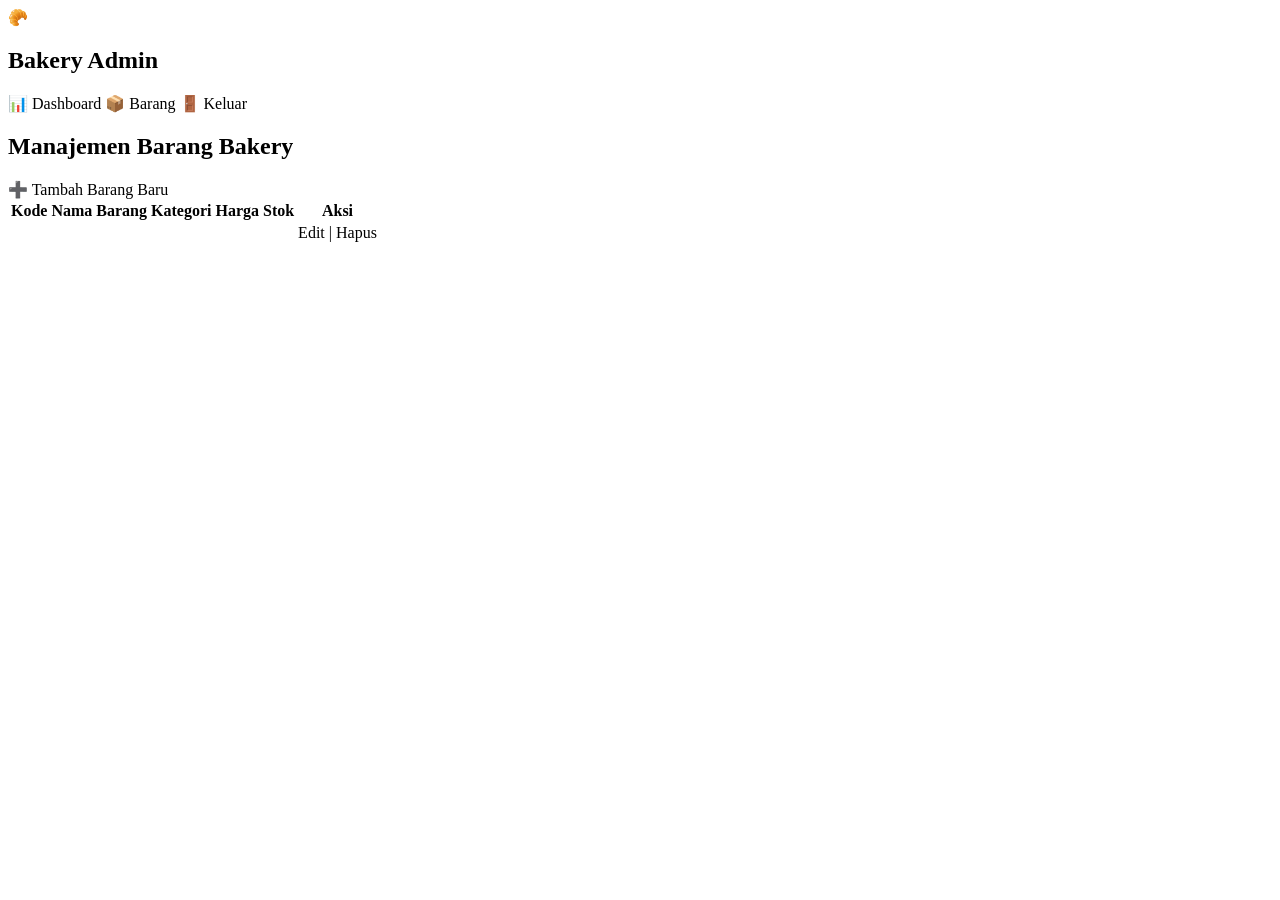
<file: target/classes/templates/barang/index.html>
<!DOCTYPE html>
<html xmlns:th="http://www.thymeleaf.org">
<head>
    <meta charset="UTF-8">
    <meta name="viewport" content="width=device-width, initial-scale=1.0">
    <title>Manajemen Barang - Bakery</title>
    <link rel="stylesheet" th:href="@{/css/style.css}">
</head>
<body>

    <div class="app-container">
        
        <aside class="sidebar">
            <div class="sidebar-brand">
                <span>🥐</span>
                <h2>Bakery Admin</h2>
            </div>
            <nav class="sidebar-nav">
                <a th:href="@{/dashboard}" class="nav-item">
                    <span>📊</span> Dashboard
                </a>
                <a th:href="@{/barang}" class="nav-item active">
                    <span>📦</span> Barang
                </a>
                <a th:href="@{/logout}" class="nav-item logout-nav">
                    <span>🚪</span> Keluar
                </a>
            </nav>
        </aside>

        <main class="main-content">
            <h2>Manajemen Barang Bakery</h2>
        
            <div class="actions-bar">
                <a th:href="@{/barang/tambah}" class="btn-action">
                    <span>➕</span> Tambah Barang Baru
                </a>
            </div>


            <div class="table-responsive">
                <table>
                    <thead>
                        <tr>
                            <th>Kode</th>
                            <th>Nama Barang</th>
                            <th>Kategori</th>
                            <th>Harga</th>
                            <th>Stok</th>
                            <th>Aksi</th>
                        </tr>
                    </thead>
                    <tbody>
                        <!-- Loop Data Barang dari Spring Boot Controller -->
                        <tr th:each="barang : ${listBarang}">
                            <td th:text="${barang.kodeBarang}"></td>
                            <td th:text="${barang.namaBarang}"></td>
                            <td th:text="${barang.kategori}"></td>
                            <td th:text="${barang.harga}"></td>
                            <td th:text="${barang.stok}"></td>
                            <td>
                                <a th:href="@{/barang/edit/{kode}(kode=${barang.kodeBarang})}" class="action-link edit-btn">Edit</a>
                                <span style="color: var(--color-border);">|</span>
                                <a th:href="@{/barang/hapus/{kode}(kode=${barang.kodeBarang})}" 
                                   class="action-link delete-btn"
                                   onclick="return confirm('Yakin ingin menghapus barang ini?')">Hapus</a>
                            </td>
                        </tr>
                    </tbody>
                </table>
            </div>
        </main>
        
    </div>

</body>
</html>
</file>
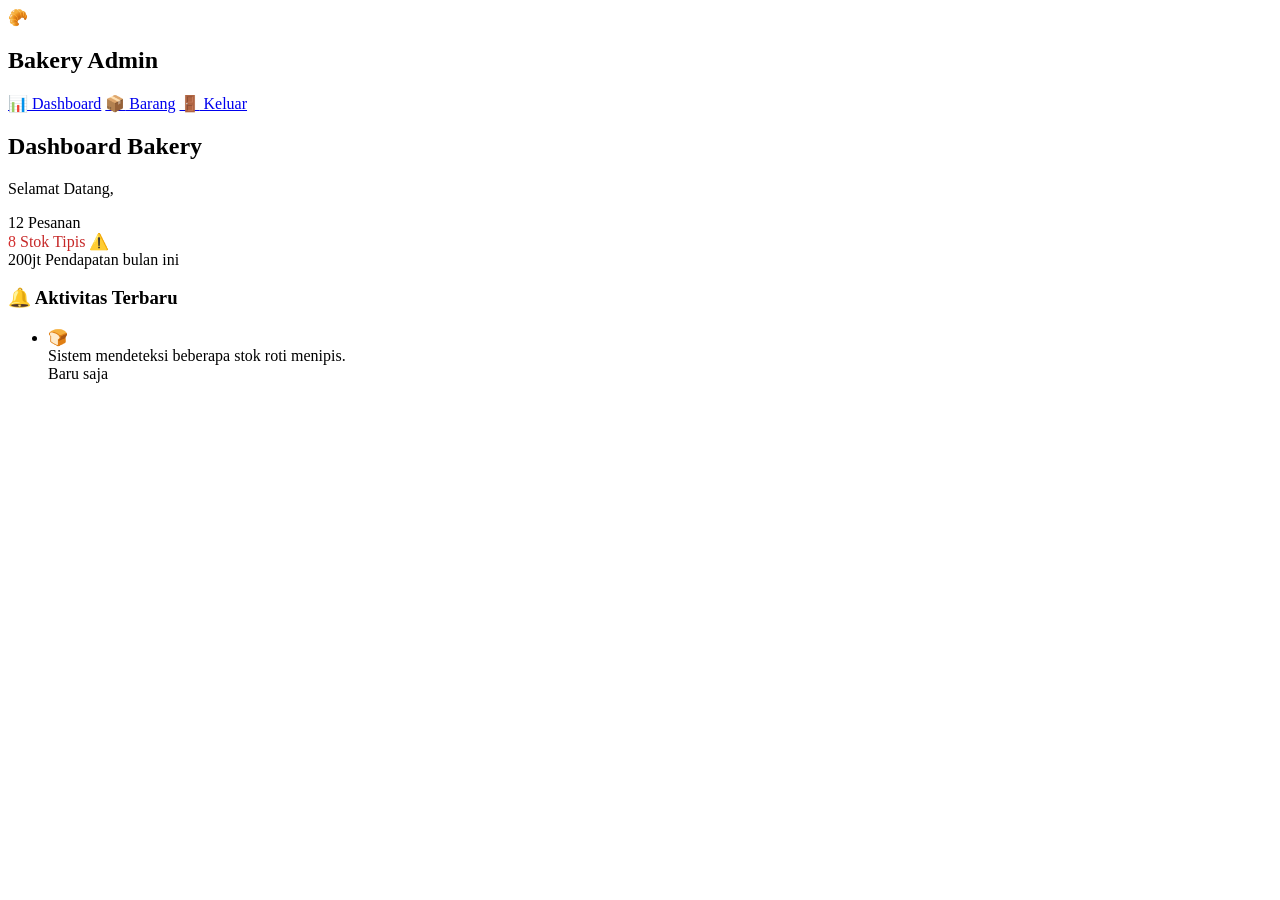
<file: target/classes/templates/dashboard.html>
<!DOCTYPE html>
<html xmlns:th="http://www.thymeleaf.org">
<head>
        <title>Dashboard</title>
          <link rel="stylesheet" th:href="@{/css/style.css}">
</head>
<body>
    <div class="app-container">

        <aside class="sidebar">
            <div class="sidebar-brand"><span>🥐</span><h2>Bakery Admin</h2></div>
            <nav class="sidebar-nav">
                <a href="/dashboard" class="nav-item active"><span>📊</span> Dashboard</a>
                <a href="/barang" class="nav-item"><span>📦</span> Barang</a>
                <a href="/logout" class="nav-item logout-nav"><span>🚪</span> Keluar</a>
            </nav>
        </aside>

        <main class="main-content">
            <h2>Dashboard Bakery</h2>
            <p>Selamat Datang, <b th:text="${user.namaLengkap}"></b></p>

            <div class="stats-grid">
                <div class="stat-box">
                    <span class="number">12</span>
                    <span class="label"> Pesanan</span>
                </div>
                <div class="stat-box" style="border-color: #FFCDD2;">
                    <span class="number" style="color: #D32F2F;">8</span>
                    <span class="label" style="color: #C62828;">Stok Tipis ⚠️</span>
                </div>
                <div class="stat-box">
                    <span class="number">200jt</span>
                    <span class="label">Pendapatan bulan ini</span>
                </div>
            </div>

            <div class="activity-card">
                <h3><span>🔔</span> Aktivitas Terbaru</h3>
                <ul class="activity-list">
                    <li class="activity-item">
                        <span class="activity-icon">🍞</span>
                        <div class="activity-details">
                            <div class="activity-text">Sistem mendeteksi beberapa stok roti menipis.</div>
                            <div class="activity-time">Baru saja</div>
                        </div>
                    </li>
                </ul>
            </div>
        </main>
    </div>
</body>
</html>
</file>
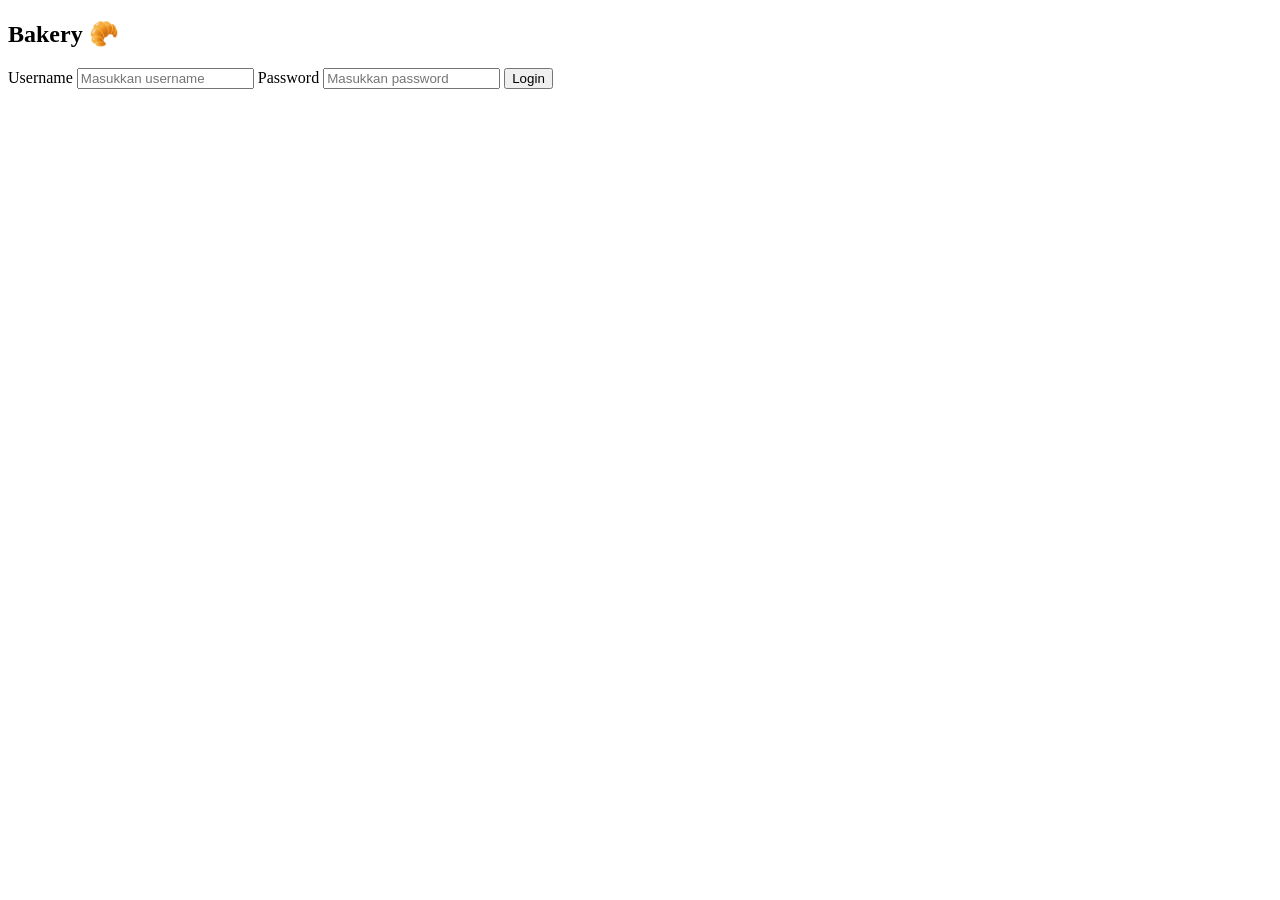
<file: target/classes/templates/login.html>
<!DOCTYPE html>
<html xmlns:th="http://www.thymeleaf.org">
<head>
    <title>Login - Bakery</title>
    <link rel="stylesheet" th:href="@{/css/style.css}">
</head>
<body class="no-sidebar">
    <div class="app-container">
        <main class="main-content">
            <div class="login-card">
                <h2>Bakery 🥐</h2>
                <p class="error-message" th:if="${error}" th:text="${error}"></p>
                <form action="/login" method="post">
                    <label>Username</label>
                    <input type="text" name="username" placeholder="Masukkan username">
                    <label>Password</label>
                    <input type="password" name="password" placeholder="Masukkan password">
                    <button type="submit">Login</button>
                </form>
            </div>
        </main>
    </div>
</body>

</body>
</html>
</file>
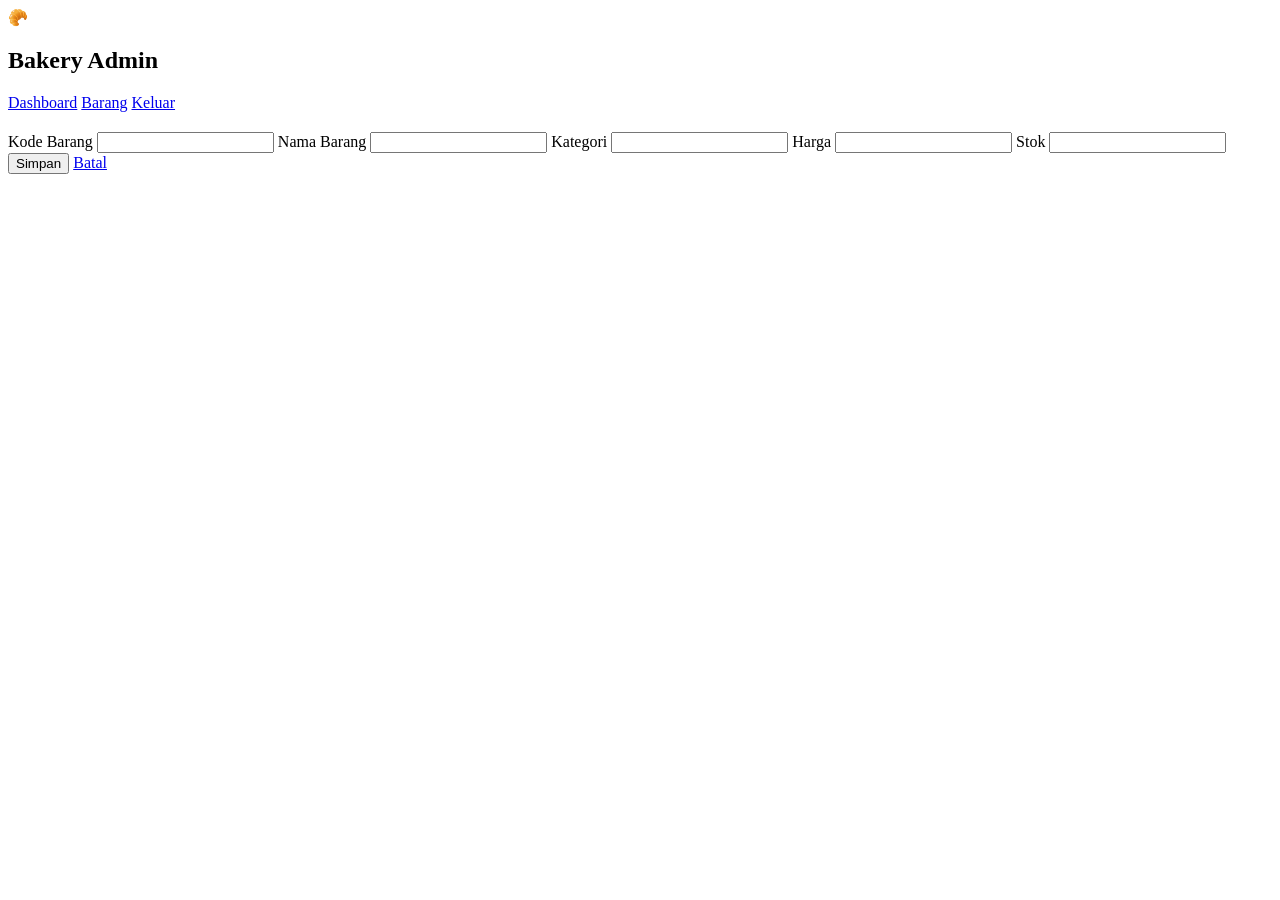
<file: target/classes/templates/barang/form.html>
<!DOCTYPE html>
<html xmlns:th="http://www.thymeleaf.org">
<head>
    <title>Form Barang</title>
    <link rel="stylesheet" th:href="@{/css/style.css}">
</head>
<body>

<body>
    <div class="app-container">
        
        <aside class="sidebar">
            <div class="sidebar-brand"><span>🥐</span><h2>Bakery Admin</h2></div>
            <nav class="sidebar-nav">
                <a href="/dashboard" class="nav-item"><span></span> Dashboard</a>
                <a href="/barang" class="nav-item active"><span></span> Barang</a>
                <a href="/logout" class="nav-item logout-nav"><span></span> Keluar</a>
            </nav>
        </aside>

        <main class="main-content">
            <h2 th:text="${mode == 'tambah'} ? 'Tambah Barang' : 'Edit Barang'"></h2>

            <form th:action="${mode == 'tambah'} ? @{/barang/simpan} : @{/barang/update}" th:object="${barang}" method="post">
                <label>Kode Barang</label>
                <input type="text" th:field="*{kodeBarang}" th:readonly="${mode == 'edit'}">

                <label>Nama Barang</label>
                <input type="text" th:field="*{namaBarang}">

                <label>Kategori</label>
                <input type="text" th:field="*{kategori}">

                <label>Harga</label>
                <input type="number" th:field="*{harga}">

                <label>Stok</label>
                <input type="number" th:field="*{stok}">

                <button type="submit">Simpan</button>
                <a href="/barang" class="btn-secondary">Batal</a>
            </form>
        </main>
    </div>
</body>
</html>
</file>
